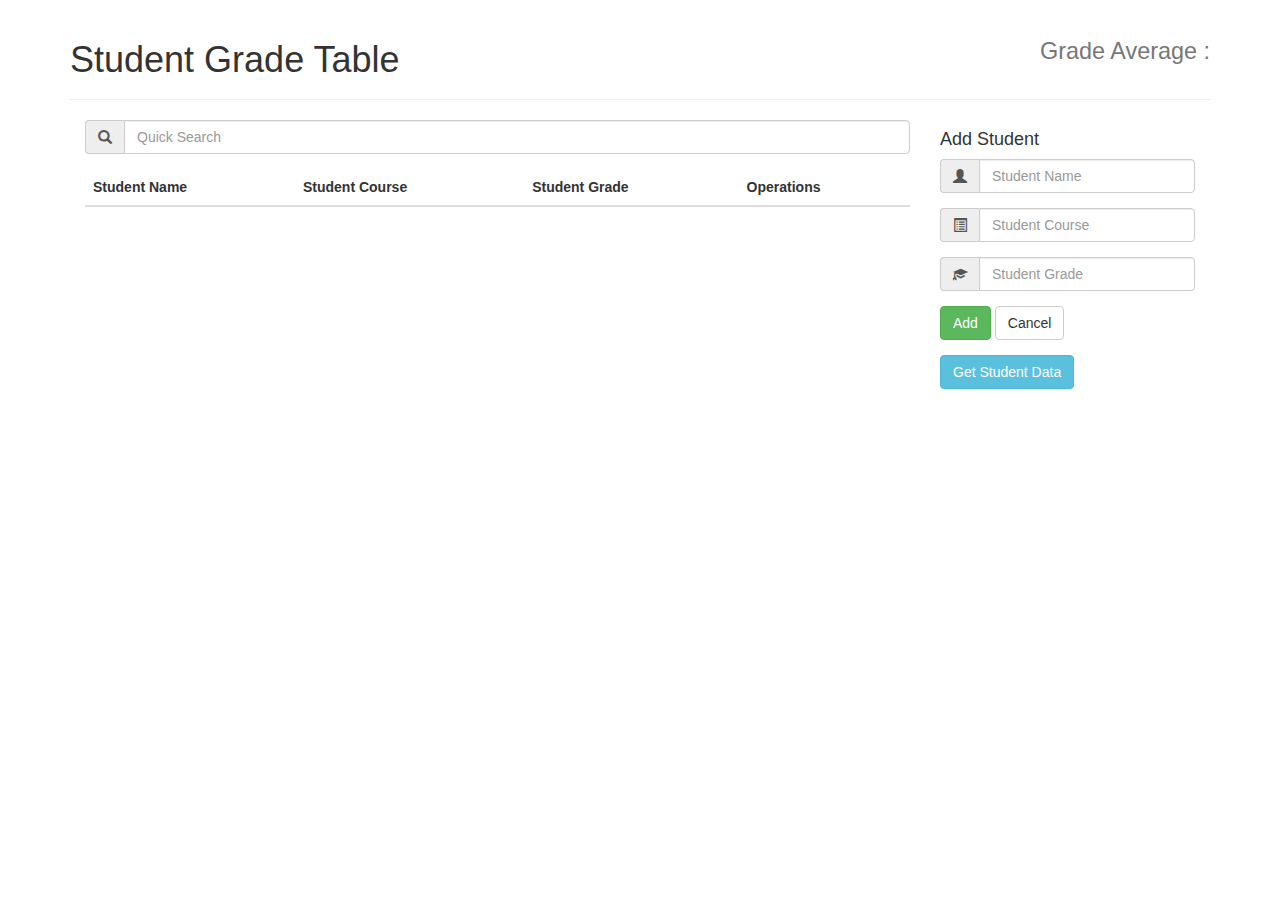
<file: index.html>
<!doctype html>
<html>
    <!--Begin page head-->
    <head>
        <meta charset="UTF-8">
        <meta name="viewport" content="initial-scale=1, user-scalable=no">
        <link rel="stylesheet" href="http://maxcdn.bootstrapcdn.com/bootstrap/3.3.4/css/bootstrap.min.css">
        <link rel="stylesheet" href="style.css">
        <script src="http://ajax.googleapis.com/ajax/libs/jquery/2.1.3/jquery.min.js"></script>
        <script src="http://maxcdn.bootstrapcdn.com/bootstrap/3.3.4/js/bootstrap.min.js"></script>
        <script src="script.js"></script>
    </head>
    <!--End page head-->

    <!--Begin page body-->
    <body>
        <div class="container">
            <!--Begin header section-->
            <header class="page-header">
                <!-- only show this element when the isnt on mobile -->
                <h1 class="hidden-xs hidden-sm">Student Grade Table
                    <small class="pull-right">Grade Average : <span class="avgGrade label label-default"></span></small>
                </h1>
                <!-- only show this element when the user gets to a mobile version -->
                <h3 class="hidden-md hidden-lg">Student Grade Table
                    <small class="pull-right">Grade Average : <span class="avgGrade label label-default"></span></small>
                </h3>
            </header>
            <!--End header section-->

            <!--Begin add student section-->
            <form class="student-add-form form-group col-sm-3 col-sm-push-9">
                <h4>Add Student</h4>
                <div class="input-group form-group">
                    <span class="input-group-addon">
                        <span class="glyphicon glyphicon-user"></span>
                    </span>
                    <input type="text" class="form-control" name="studentName" id="studentName" placeholder="Student Name"
                           data-toggle="popover" data-placement="left" required pattern="^[A-Za-z -]+$">
                </div>
                <div class="input-group form-group">
                    <span  class="input-group-addon">
                        <span id="autothis" class="glyphicon glyphicon-list-alt"></span>
                    </span>
                    <input type="text" class="form-control" name="course" id="course"
                           placeholder="Student Course" onkeyup="controller.studentCourseAutoFillShowTimer();"
                           onfocus="controller.studentCourseAutoFillShowTimer();"
                           onblur="controller.studentCourseAutoFillHideTimer();" data-toggle="popover" data-placement="left"
                           required pattern="^[\w -]+$">
                </div>
                <div class="input-group form-group">
                    <span class="input-group-addon">
                        <span class="glyphicon glyphicon-education"></span>
                    </span>
                    <input type="number" min="0" max="100" class="form-control" name="studentGrade" id="studentGrade"
                           placeholder="Student Grade" data-toggle="popover" data-placement="left" required pattern="^(?:100(?:\.(?:0))?|[0-9]{1,2}(?:\.(?:[0-9])?)?)$">
                </div>
                <button type="button" id="success" class="btn btn-success" onclick="controller.addClicked();">Add</button>
                <button type="button" id="cancel" class="btn btn-default" onclick="controller.cancelClicked();">Cancel</button>
                <button type="button" id="getStudentData" class="btn btn-info" onclick="controller.getDataClicked();">Get Student Data</button>
                <div class="error-container"></div>
            </form>
            <!--End add student section-->

            <!--Begin student table section-->
            <section class="student-list-container col-sm-9 col-sm-pull-3">
                <div class="form-group">
                    <div class="input-group form-group">
                    <span class="input-group-addon">
                        <span class="glyphicon glyphicon-search"></span>
                    </span>
                        <input type="search" class="form-control" name="tableFilter" id="tableFilter" placeholder="Quick Search"
                               data-toggle="popover" data-placement="left" onkeyup="controller.filterStudentTableTimer();">
                    </div>
                </div>
                <table class="student-list table">
                    <thead>
                        <tr>
                            <th>Student Name</th>
                            <th>Student Course</th>
                            <th>Student Grade</th>
                            <th>Operations</th>
                        </tr>
                    </thead>
                    <tbody>

                    </tbody>
                </table>
            </section>
            <!--End student table section-->
        </div>
    </body>
    <!--End page body-->
</html>
</file>
<file: style.css>
tr {
    transition: .5s linear all;
}

.list-group {
    position: absolute;
    top: 175%;
    left: 200%;
    z-index: 23;
    cursor: pointer;
}

.list-group-item {
    text-align: left;
}

.popover-content {
    font-size: .8em;
}

.btn {
    margin-bottom: 15px;
}

.glyphicon.spinning {
    margin-right: 5px;
    -webkit-animation: spin2 1s infinite linear;
    animation: spin 1s infinite linear;
}

@-webkit-keyframes spin2 {
    from { -webkit-transform: rotate(0deg); }
    to { -webkit-transform: rotate(360deg); }
}

@keyframes spin {
    from { transform: scale(1) rotate(0deg); }
    to { transform: scale(1) rotate(360deg); }
}
</file>
